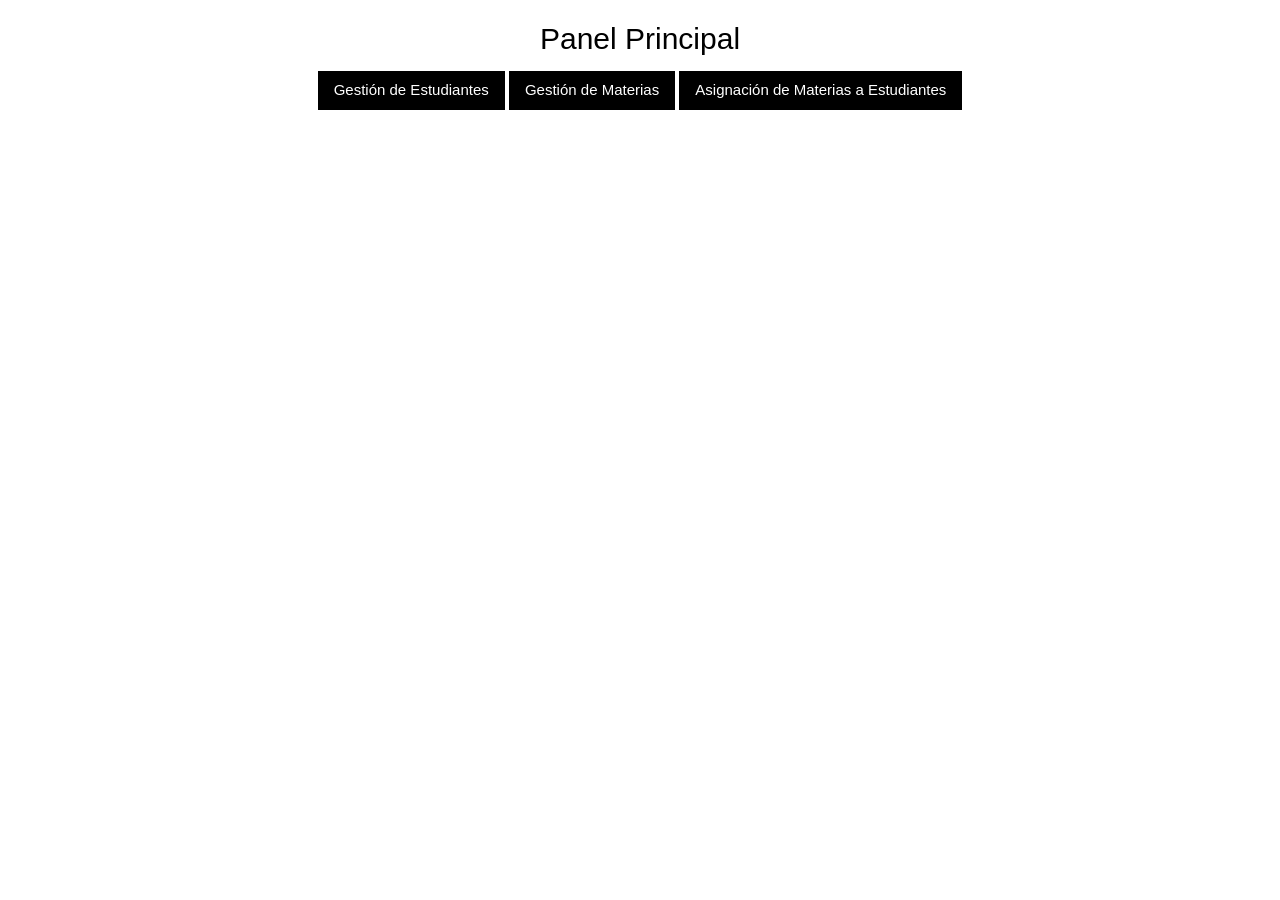
<file: index.html>
<!-- frontend/index.html -->
<!DOCTYPE html>
<html lang="es">

<head>
  <meta charset="UTF-8" />
  <meta name="viewport" content="width=device-width, initial-scale=1.0" />
  <title>Gestión de Educativa</title>
  <link rel="icon" type="image/png" sizes="32x32" href="frontend/img/favicon.png">
  <link rel="stylesheet" href="frontend/css/w3.css" />
  <link rel="stylesheet" href="frontend/css/styles.css" />
</head>

<body class="w3-container">

  <header>
    <h2 class="w3-center w3-margin-top">Panel Principal</h2>
  </header>
  
  <main class="w3-bar w3-center">
    <a class="w3-btn w3-black" href="frontend/html/students.html">Gestión de Estudiantes</a> 
    <a class="w3-btn w3-black" href="frontend/html/subjects.html">Gestión de Materias</a> 
    <a class="w3-btn w3-black" href="frontend/html/studentsSubjects.html">Asignación de Materias a Estudiantes</a> 
  </main>

</body>
</html>
</file>
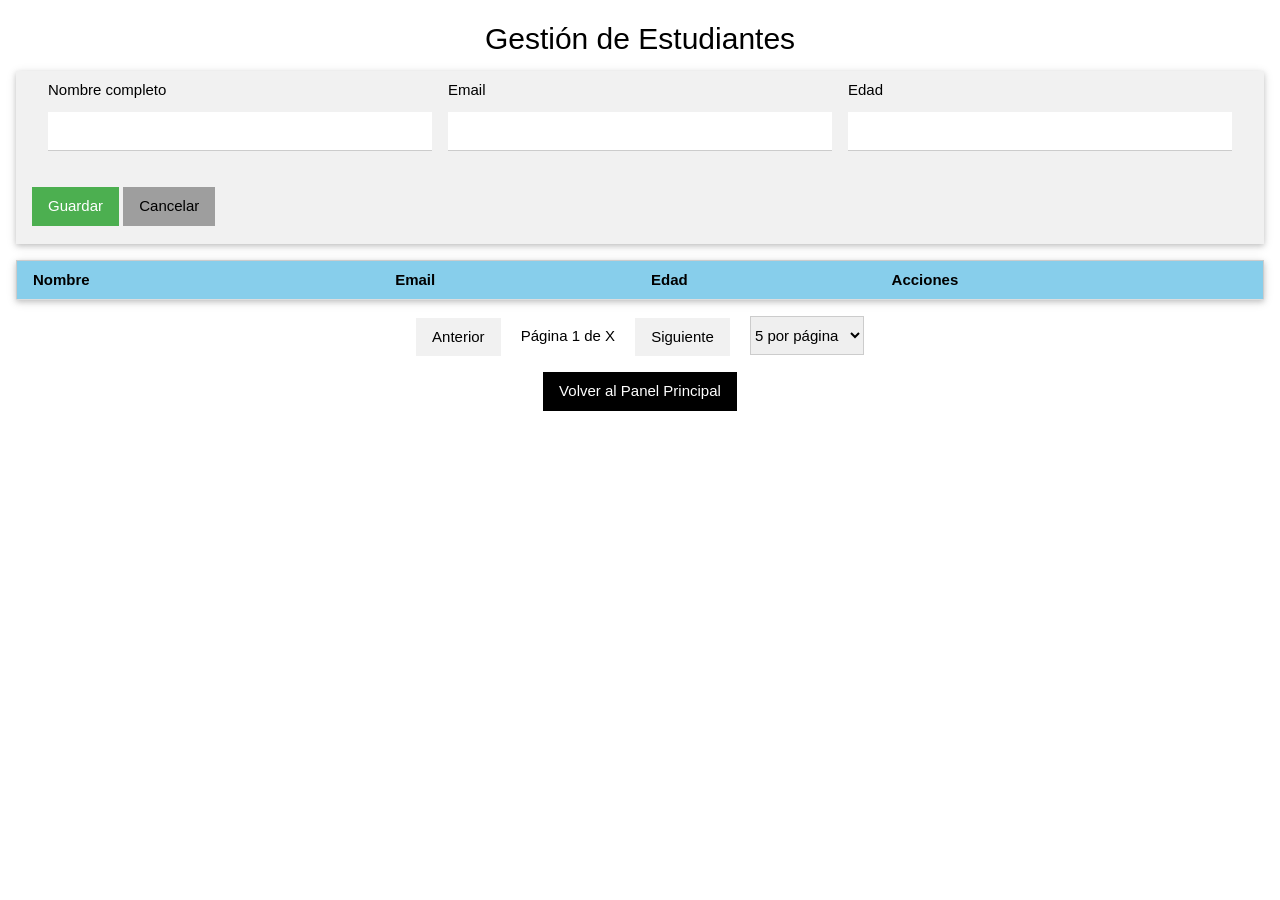
<file: frontend/html/students.html>
<!-- frontend/html/students.html -->
<!DOCTYPE html>
<html lang="es">

<head>
  <meta charset="UTF-8" />
  <meta name="viewport" content="width=device-width, initial-scale=1.0" />
  <title>Gestión de Estudiantes</title>
  <link rel="icon" type="image/png" sizes="32x32" href="../img/favicon.png">
  <link rel="stylesheet" href="../css/w3.css" />
  <link rel="stylesheet" href="../css/styles.css" />
  <script type="module" src="../js/controllers/studentsController.js"></script>
</head>

<body class="w3-container">

  <h2 class="w3-center w3-margin-top">Gestión de Estudiantes</h2>

  <form id="studentForm" class="w3-card w3-padding w3-margin-bottom w3-light-grey">
    <input type="hidden" id="studentId" />

    <div class="w3-row-padding">
      <div class="w3-third">
        <label>Nombre completo</label>
        <input class="w3-input" type="text" id="fullname" required />
      </div>
      <div class="w3-third">
        <label>Email</label>
        <input class="w3-input" type="email" id="email" required />
      </div>
      <div class="w3-third">
        <label>Edad</label>
        <input class="w3-input" type="number" id="age" required />
      </div>
    </div>

    <div class="w3-margin-top">
      <button class="w3-button w3-green" type="submit">Guardar</button>
      <button id="cancelBtn" class="w3-button w3-grey" type="reset">Cancelar</button>
    </div>
  </form>

  <table class="w3-table-all w3-hoverable w3-card">
    <thead>
      <tr class="w3-light-blue">
        <th>Nombre</th>
        <th>Email</th>
        <th>Edad</th>
        <th>Acciones</th>
      </tr>
    </thead>
    <tbody id="studentTableBody"></tbody>
  </table>

  <!--2.0-->
  <div class="w3-bar w3-center w3-margin-top">
    <button id="prevPage" class="w3-button w3-light-grey">Anterior</button>
    <span id="pageInfo" class="w3-margin-left w3-margin-right">Página 1 de X</span>
    <button id="nextPage" class="w3-button w3-light-grey">Siguiente</button>
    <select id="resultsPerPage" class="w3-select w3-border w3-margin-left selectPages">
      <option value="3">3 por página</option>
      <option value="5" selected>5 por página</option>
      <option value="10">10 por página</option>
      <option value="20">20 por página</option>
    </select>
  </div>
  
  <footer class="w3-center w3-margin-top">
    <a class="w3-btn w3-black" href="../../index.html">Volver al Panel Principal</a>
  </footer>
  
</body>
</html>
</file>
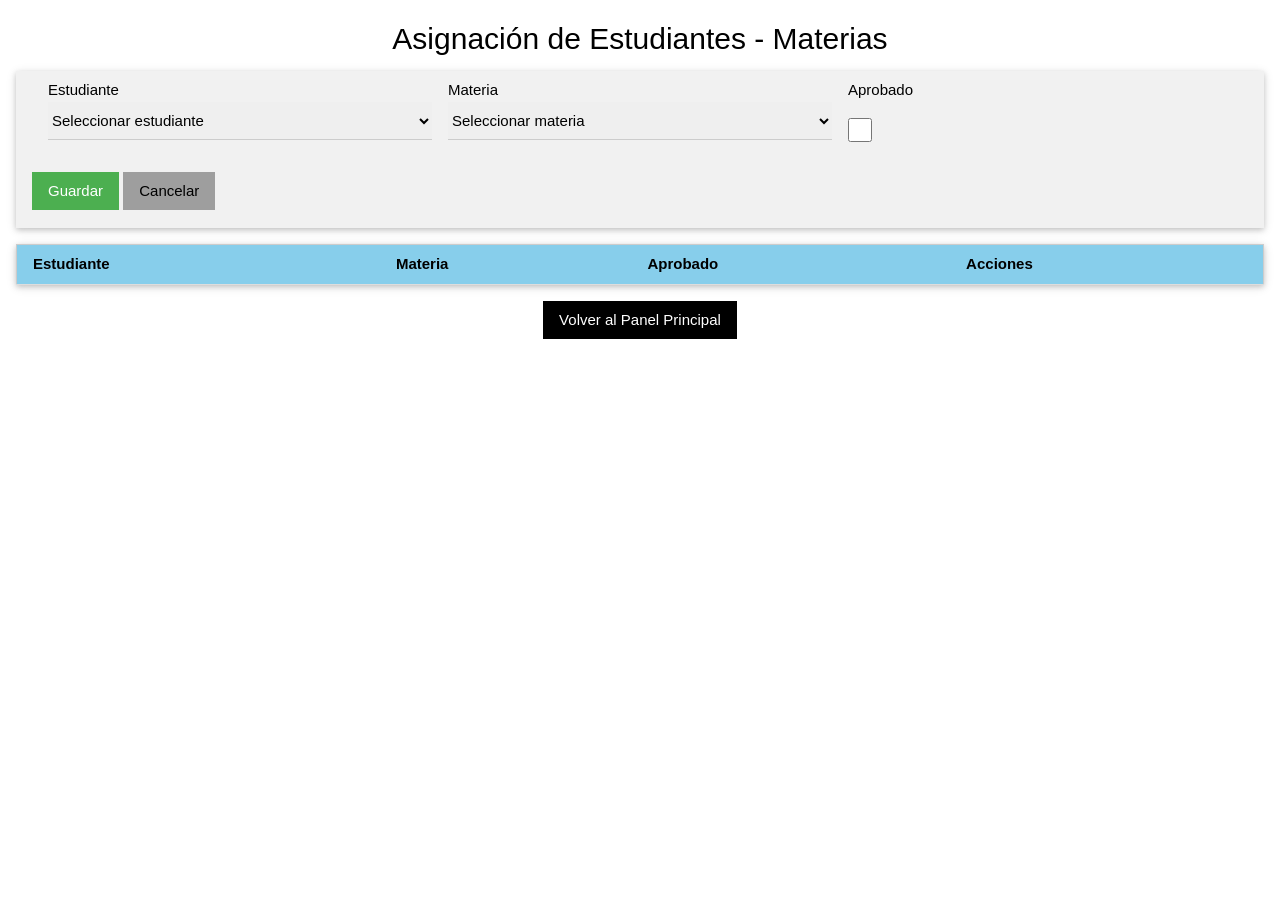
<file: frontend/html/studentsSubjects.html>
<!-- frontend/html/studentsSubjects.html -->
<!DOCTYPE html>
<html lang="es">

<head>
  <meta charset="UTF-8" />
  <meta name="viewport" content="width=device-width, initial-scale=1" />
  <title>Inscripción de Estudiantes a Materias</title>
  <link rel="icon" type="image/png" sizes="32x32" href="../img/favicon.png">
  <link rel="stylesheet" href="../css/w3.css" />
  <link rel="stylesheet" href="../css/styles.css" />
  <script type="module" src="../js/controllers/studentsSubjectsController.js"></script>
</head>

<body class="w3-container">

  <h2 class="w3-center w3-margin-top">Asignación de Estudiantes - Materias</h2>

  <form id="relationForm" class="w3-card w3-padding w3-margin-bottom w3-light-grey">
    <input type="hidden" id="relationId" />

    <div class="w3-row-padding">
      <div class="w3-third">
        <label>Estudiante</label>
        <select id="studentIdSelect" class="w3-select" required>
          <option value="" disabled selected>Seleccionar estudiante</option>
          <!-- Opciones se cargan dinámicamente desde JS -->
        </select>
      </div>
      <div class="w3-third">
        <label>Materia</label>
        <select id="subjectIdSelect" class="w3-select" required>
          <option value="" disabled selected>Seleccionar materia</option>
          <!-- Opciones se cargan dinámicamente desde JS -->
        </select>
      </div>
      <div class="w3-third">
        <label>Aprobado</label>
        <input type="checkbox" id="approved" class="w3-check" />
      </div>
    </div>

    <div class="w3-margin-top">
      <button class="w3-button w3-green" type="submit">Guardar</button>
      <button id="cancelBtn" class="w3-button w3-grey" type="reset">Cancelar</button>
    </div>
  </form>

  <table class="w3-table-all w3-hoverable w3-card">
    <thead>
      <tr class="w3-light-blue">
        <th>Estudiante</th>
        <th>Materia</th>
        <th>Aprobado</th>
        <th>Acciones</th>
      </tr>
    </thead>
    <tbody id="relationTableBody"></tbody>
  </table>

  <footer class="w3-center w3-margin-top">
    <a class="w3-btn w3-black" href="../../index.html">Volver al Panel Principal</a>
  </footer>
  
</body>
</html>
</file>
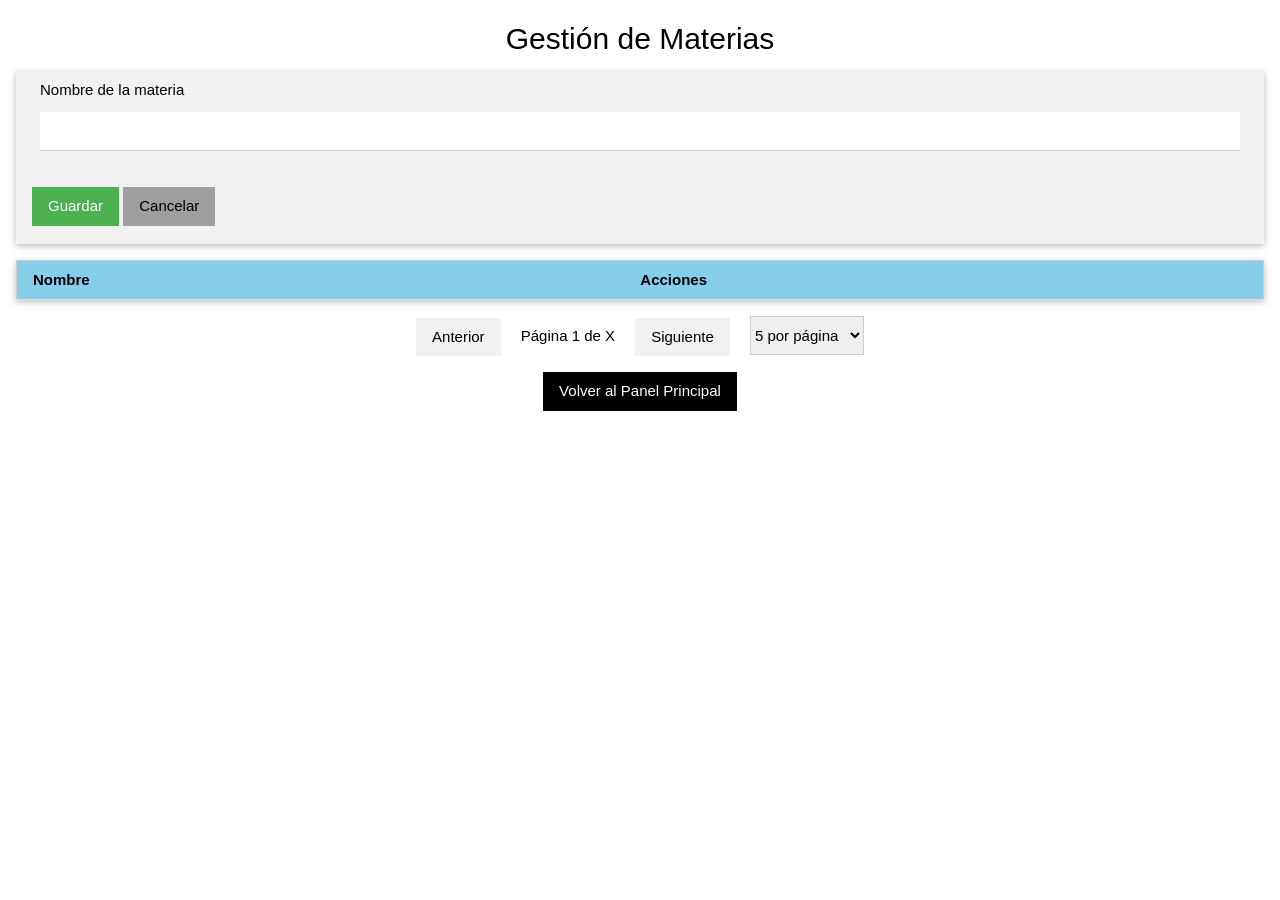
<file: frontend/html/subjects.html>
<!-- frontend/html/subjects.html -->
<!DOCTYPE html>
<html lang="es">
  
<head>
  <meta charset="UTF-8" />
  <meta name="viewport" content="width=device-width, initial-scale=1" />
  <title>Gestión de Materias</title>
  <link rel="icon" type="image/png" sizes="32x32" href="../img/favicon.png">
  <link rel="stylesheet" href="../css/w3.css" />
  <link rel="stylesheet" href="../css/styles.css" />
  <script type="module" src="../js/controllers/subjectsController.js"></script>
</head>

<body class="w3-container">

  <h2 class="w3-center w3-margin-top">Gestión de Materias</h2>

  <form id="subjectForm" class="w3-card w3-padding w3-margin-bottom w3-light-grey">
    <input type="hidden" id="subjectId" />

    <div class="w3-row-padding">
      <div class="w3-rest">
        <label>Nombre de la materia</label>
        <input class="w3-input" type="text" id="name" required />
      </div>
    </div>

    <div class="w3-margin-top">
      <button class="w3-button w3-green" type="submit">Guardar</button>
      <button id="cancelBtn" class="w3-button w3-grey" type="reset">Cancelar</button>
    </div>
  </form>

  <table class="w3-table-all w3-hoverable w3-card">
    <thead>
      <tr class="w3-light-blue">
        <th>Nombre</th>
        <th>Acciones</th>
      </tr>
    </thead>
    <tbody id="subjectTableBody"></tbody>
  </table>

   <!--2.0-->
  <div class="w3-bar w3-center w3-margin-top">
    <button id="prevPage" class="w3-button w3-light-grey">Anterior</button>
    <span id="pageInfo" class="w3-margin-left w3-margin-right">Página 1 de X</span>
    <button id="nextPage" class="w3-button w3-light-grey">Siguiente</button>
    <select id="resultsPerPage" class="w3-select w3-border w3-margin-left selectPages">
      <option value="3">3 por página</option>
      <option value="5" selected>5 por página</option>
      <option value="10">10 por página</option>
      <option value="20">20 por página</option>
    </select>
  </div>

  <footer class="w3-center w3-margin-top">
    <a class="w3-btn w3-black" href="../../index.html">Volver al Panel Principal</a>
  </footer>
  
</body>
</html>
</file>
<file: frontend/css/styles.css>
/*frontend/css/styles.css*/
body {
    font-family: Arial, sans-serif;
    padding: 20px;
}
form input, form button {
    display: block;
    margin: 10px 0;
}
.student {
    border: 1px solid #ccc;
    padding: 10px;
    margin-top: 10px;
}
/*2.0*/
.selectPages{
    width:auto;
    display:inline-block;
}
</file>
